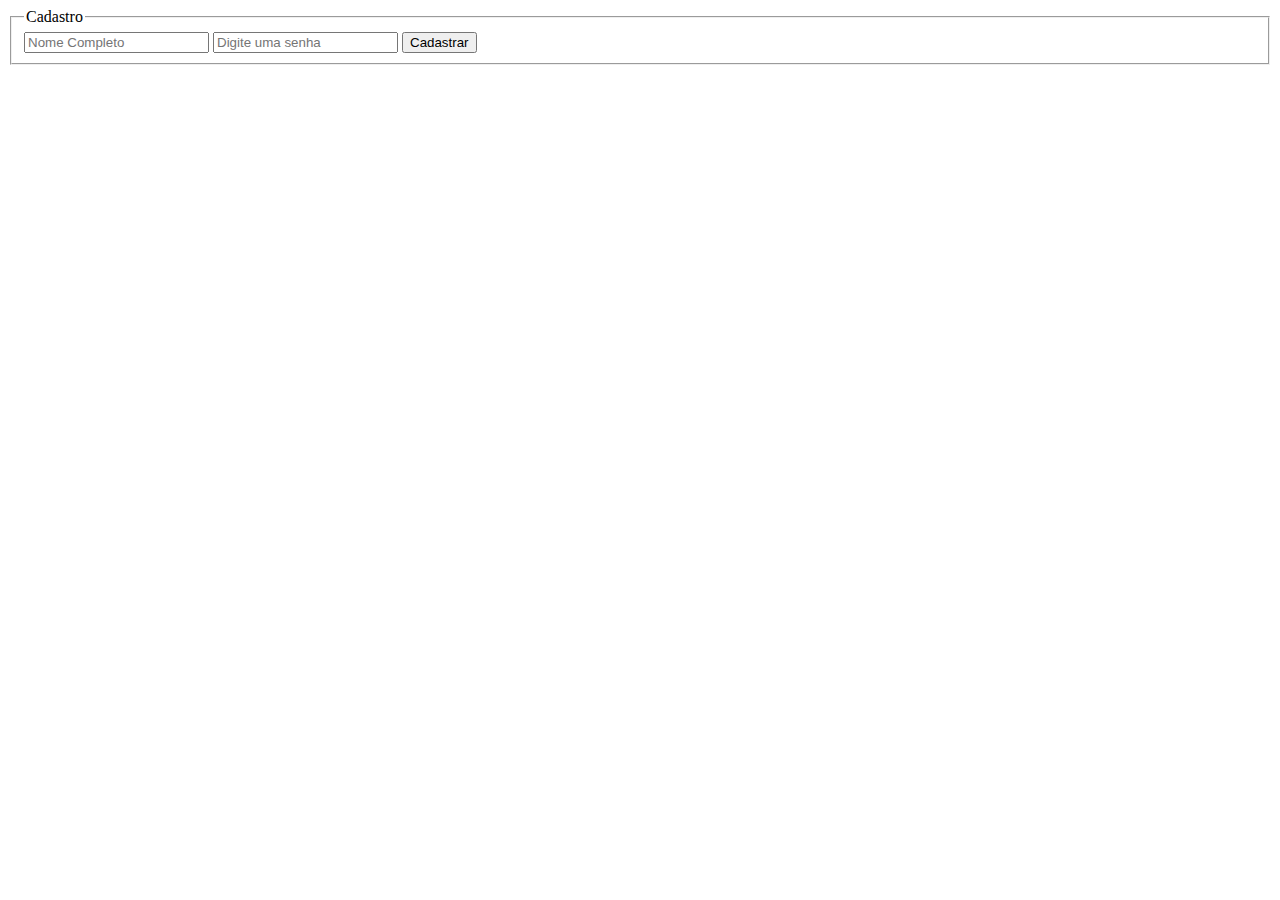
<file: cadastro.html>
<!DOCTYPE html>
<html lang="pt-br">
<head>
    <meta charset="UTF-8">
    <meta name="viewport" content="width=device-width, initial-scale=1.0">
    <title>Document</title>
</head>
<body>
   <main>
   <form id="cad-formulario" action="cadastro.php" method="POST">
    <fieldset>
   <legend>Cadastro</legend>
    <input placeholder="Nome Completo" type="text" name="nome" id="nome" required>
    <input placeholder="Digite uma senha" type="password" name="senha" id="senha" required>
    
    <button type="submit">Cadastrar</button>
    </fieldset>
   </form>
</main>
</body>
</html>
</file>
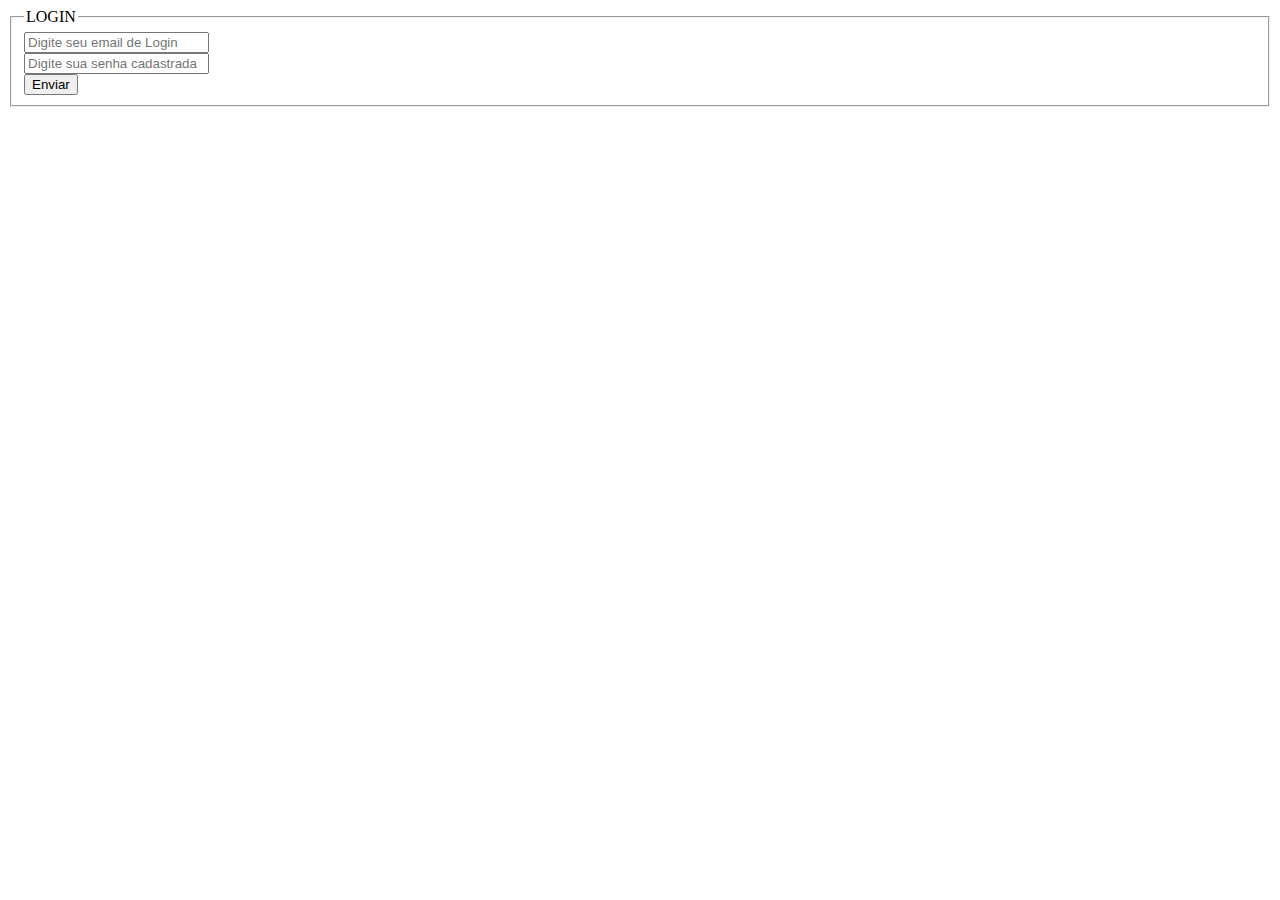
<file: login.html>
<!DOCTYPE html>
<html lang="pt-br">
<head>
    <meta charset="UTF-8">
    <meta name="viewport" content="width=device-width, initial-scale=1.0">
    <title>Document</title>
</head>
<body>
    <main>
    <form class="login" action="login.php" method="POST">
      <fieldset>
   <legend>LOGIN</legend>
    <input placeholder="Digite seu email de Login" type="email" name="email" id="email" required>
    <br>
    <input placeholder="Digite sua senha cadastrada" type="password" name="senha" id="senha" required>
    <br>
    <button type="submit">Enviar</button>
</fieldset>
</form>
    </main>
</body>
</html>
</file>
